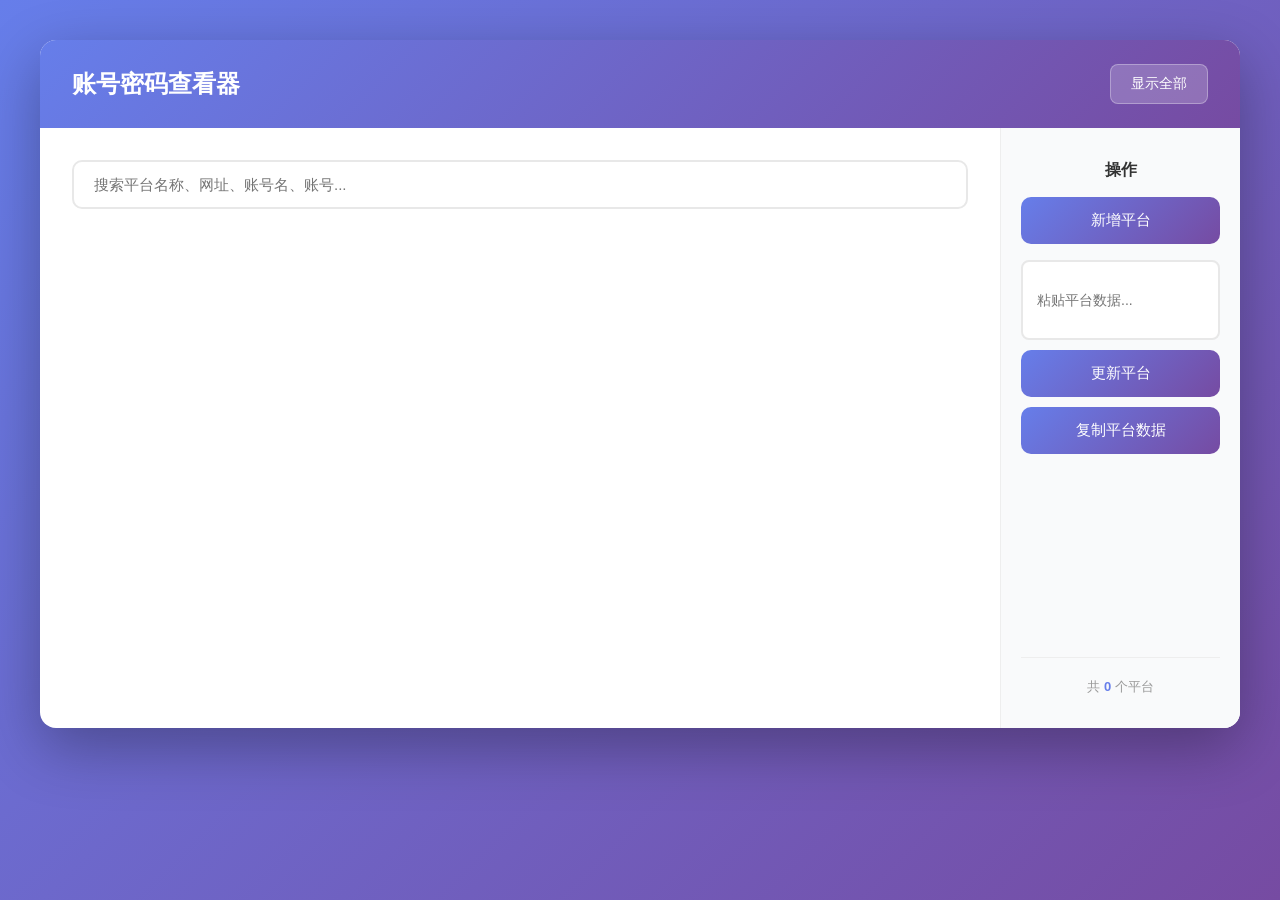
<file: index.html>
<!DOCTYPE html>
<html lang="zh-CN">
<head>
  <meta charset="UTF-8">
  <meta name="viewport" content="width=device-width, initial-scale=1.0">
  <title>账号密码查看器</title>
  <link rel="stylesheet" href="style.css">
</head>
<body>
  <div class="container">
    <div class="header">
      <h1>账号密码查看器</h1>
      <button id="toggleAllBtn" class="toggle-btn">显示全部</button>
    </div>
    
    <div class="main-area">
      <div class="content">
        <div class="search-box">
          <input type="text" id="searchInput" placeholder="搜索平台名称、网址、账号名、账号...">
        </div>
        
        <div id="platformList" class="platform-list"></div>
      </div>
      
      <div class="sidebar">
        <h2>操作</h2>
        <button id="addPlatformBtn" class="edit-btn">新增平台</button>
        <div class="update-section">
          <input type="text" id="platformDataInput" class="platform-data-input" placeholder="粘贴平台数据...">
          <button id="updatePlatformBtn" class="edit-btn">更新平台</button>
          <button id="copyPlatformBtn" class="edit-btn">复制平台数据</button>
        </div>
        <div class="stats">
          <p>共 <strong id="totalCount">0</strong> 个平台</p>
        </div>
      </div>
    </div>
  </div>
  
  <!-- 新增平台弹窗 -->
  <div id="addModal" class="modal">
    <div class="modal-content">
      <div class="modal-header">
        <h2>新增平台</h2>
        <span class="close-btn" data-modal="addModal">&times;</span>
      </div>
      <div class="modal-body">
        <div class="form-group">
          <label>序号（用于排序）</label>
          <input type="number" id="newPlatformSort" placeholder="数字越小越靠前" value="0">
        </div>
        <div class="form-group">
          <label>平台名称</label>
          <input type="text" id="newPlatformName" placeholder="如：GitHub">
        </div>
        <div class="form-group">
          <label>环境列表</label>
          <div id="newEnvFields"></div>
          <div class="env-btn-group">
            <button id="addEnvBtn" class="add-row-btn">+ 添加环境</button>
            <button id="copyEnvBtn" class="add-row-btn">+ 复制添加环境</button>
          </div>
        </div>
      </div>
      <div class="modal-footer">
        <button id="saveNewPlatformBtn" class="save-btn">保存</button>
      </div>
    </div>
  </div>
  
  <!-- 编辑平台弹窗 -->
  <div id="editModal" class="modal">
    <div class="modal-content">
      <div class="modal-header">
        <h2>编辑平台</h2>
        <span class="close-btn" data-modal="editModal">&times;</span>
      </div>
      <div class="modal-body">
        <div class="form-group">
          <label>序号（用于排序）</label>
          <input type="number" id="editPlatformSort">
        </div>
        <div class="form-group">
          <label>平台名称</label>
          <input type="text" id="editPlatformName">
        </div>
        <div class="form-group">
          <label>环境列表</label>
          <div id="editEnvFields"></div>
          <div class="env-btn-group">
            <button id="addEditEnvBtn" class="add-row-btn">+ 添加环境</button>
            <button id="copyEditEnvBtn" class="add-row-btn">+ 复制添加环境</button>
          </div>
        </div>
      </div>
      <div class="modal-footer">
        <button id="saveEditPlatformBtn" class="save-btn">保存</button>
      </div>
    </div>
  </div>

  <script src="config.js"></script>
  <script src="popup.js"></script>
</body>
</html>
</file>
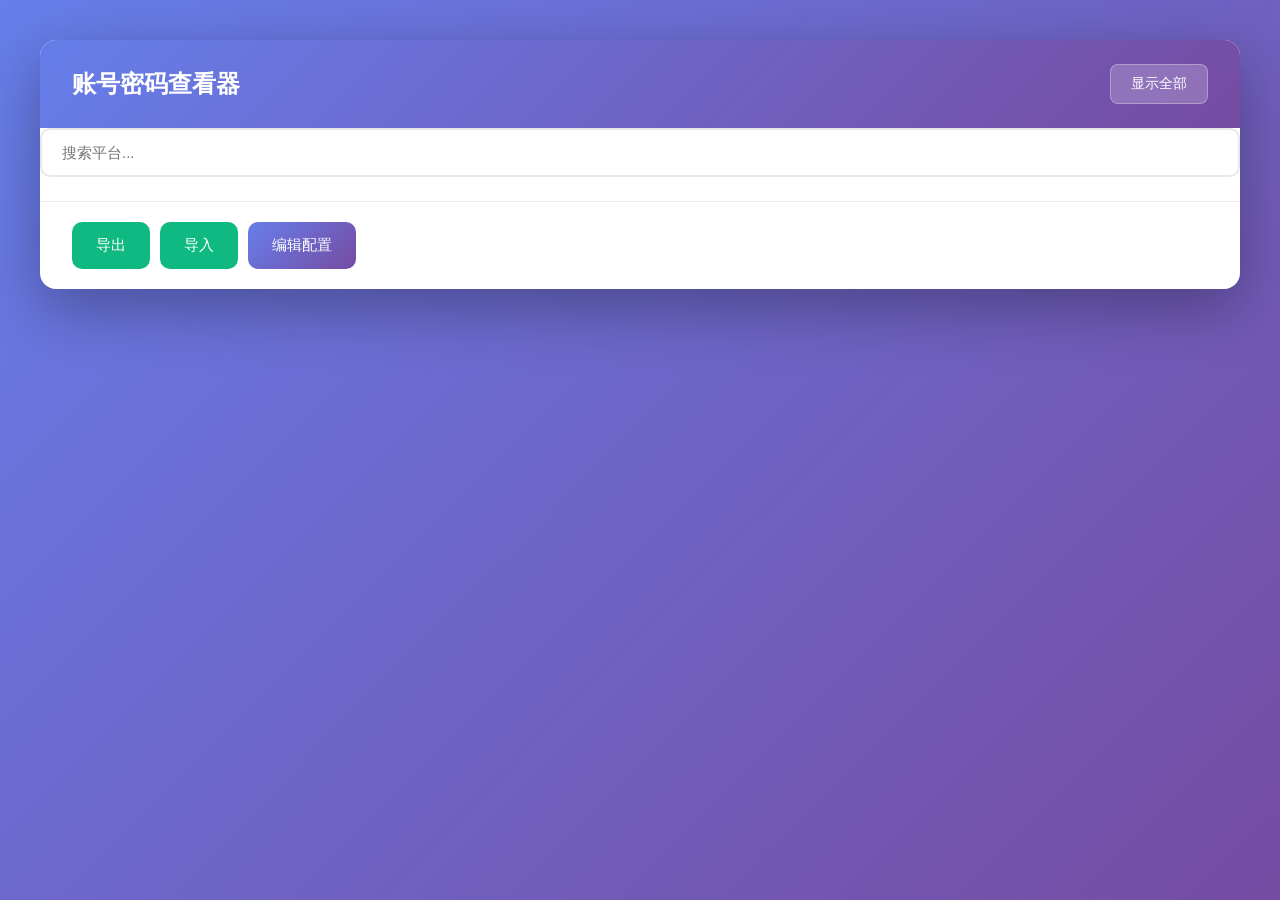
<file: popup.html>
<!DOCTYPE html>
<html lang="zh-CN">
<head>
  <meta charset="UTF-8">
  <meta name="viewport" content="width=device-width, initial-scale=1.0">
  <title>账号密码查看器</title>
  <link rel="stylesheet" href="style.css">
</head>
<body>
  <div class="container">
    <div class="header">
      <h1>账号密码查看器</h1>
      <button id="toggleAllBtn" class="toggle-btn">显示全部</button>
    </div>
    
    <div class="search-box">
      <input type="text" id="searchInput" placeholder="搜索平台...">
    </div>
    
    <div id="platformList" class="platform-list"></div>
    
    <div class="footer">
      <button id="exportBtn" class="edit-btn export-import-btn">导出</button>
      <button id="importBtn" class="edit-btn export-import-btn">导入</button>
      <button id="editConfigBtn" class="edit-btn">编辑配置</button>
      <input type="file" id="importFile" accept=".json" style="display: none;">
    </div>
  </div>
  
  <div id="editModal" class="modal">
    <div class="modal-content">
      <div class="modal-header">
        <h2>编辑平台配置</h2>
        <span class="close-btn">&times;</span>
      </div>
      <div class="modal-body">
        <div id="configList" class="config-list"></div>
        <div class="add-form">
          <h3>添加新平台</h3>
          <input type="text" id="newPlatformName" placeholder="平台名称">
          <input type="text" id="newPlatformUrl" placeholder="网站URL">
          <input type="text" id="newPlatformUsername" placeholder="用户名">
          <input type="text" id="newPlatformPassword" placeholder="密码">
          <button id="addPlatformBtn" class="add-btn">添加</button>
        </div>
        <div class="update-section">
          <input type="text" id="platformDataInput" class="platform-data-input" placeholder="粘贴平台数据...">
          <button id="updatePlatformBtn" class="edit-btn">更新平台</button>
          <button id="copyPlatformBtn" class="edit-btn">复制平台数据</button>
        </div>
      </div>
      </div>
    </div>
  </div>

  <script src="config.js"></script>
  <script src="popup.js"></script>
</body>
</html>
</file>
<file: style.css>
* {
  margin: 0;
  padding: 0;
  box-sizing: border-box;
}

body {
  font-family: -apple-system, BlinkMacSystemFont, 'Segoe UI', Roboto, sans-serif;
  background: linear-gradient(135deg, #667eea 0%, #764ba2 100%);
  min-height: 100vh;
  padding: 40px;
}

.container {
  max-width: 1200px;
  margin: 0 auto;
  background: white;
  border-radius: 16px;
  box-shadow: 0 20px 60px rgba(0,0,0,0.3);
  overflow: hidden;
}

.header {
  display: flex;
  justify-content: space-between;
  align-items: center;
  padding: 24px 32px;
  background: linear-gradient(135deg, #667eea 0%, #764ba2 100%);
  color: white;
}

.header h1 {
  font-size: 24px;
  font-weight: 600;
}

.toggle-btn {
  padding: 10px 20px;
  font-size: 14px;
  background: rgba(255,255,255,0.2);
  color: white;
  border: 1px solid rgba(255,255,255,0.3);
  border-radius: 8px;
  cursor: pointer;
  transition: all 0.3s;
}

.toggle-btn:hover {
  background: rgba(255,255,255,0.3);
}

.main-area {
  display: flex;
  min-height: 600px;
}

.content {
  flex: 1;
  padding: 32px;
}

.search-box {
  margin-bottom: 24px;
}

.search-box input {
  width: 100%;
  padding: 14px 20px;
  border: 2px solid #e8e8e8;
  border-radius: 10px;
  font-size: 15px;
  transition: border-color 0.3s;
}

.search-box input:focus {
  outline: none;
  border-color: #667eea;
}

.platform-list {
  display: grid;
  grid-template-columns: repeat(auto-fill, minmax(380px, 1fr));
  gap: 20px;
  max-height: 600px;
  overflow-y: auto;
  padding-right: 8px;
}

.platform-list::-webkit-scrollbar {
  width: 6px;
}

.platform-list::-webkit-scrollbar-track {
  background: #f1f1f1;
  border-radius: 3px;
}

.platform-list::-webkit-scrollbar-thumb {
  background: #ccc;
  border-radius: 3px;
}

.platform-item {
  background: white;
  border: 1px solid #eee;
  border-radius: 12px;
  padding: 20px;
  transition: all 0.3s;
}

.platform-item:hover {
  box-shadow: 0 8px 24px rgba(0,0,0,0.1);
  transform: translateY(-2px);
}

.platform-header {
  display: flex;
  justify-content: space-between;
  align-items: center;
  margin-bottom: 16px;
  padding-bottom: 12px;
  border-bottom: 1px solid #f0f0f0;
  gap: 12px;
}

.platform-info {
  display: flex;
  align-items: center;
  min-width: 0;
  flex: 1;
  gap: 8px;
}

.collapse-icon {
  cursor: pointer;
  font-size: 12px;
  color: #666;
  user-select: none;
  padding: 4px;
}

.platform-icon {
  width: 44px;
  height: 44px;
  border-radius: 10px;
  margin-right: 14px;
  object-fit: contain;
  flex-shrink: 0;
}

.platform-details {
  min-width: 0;
  flex: 1;
}

.platform-name {
  font-size: 17px;
  font-weight: 600;
  color: #333;
  margin-bottom: 4px;
  white-space: nowrap;
  overflow: hidden;
  text-overflow: ellipsis;
}

.platform-url {
  font-size: 13px;
  color: #999;
  white-space: nowrap;
  overflow: hidden;
  text-overflow: ellipsis;
}

.clickable {
  cursor: pointer;
}

.clickable:hover {
  color: #667eea;
}

.platform-actions {
  display: flex;
  gap: 8px;
}

.edit-platform-btn {
  padding: 6px 14px;
  font-size: 12px;
  background: #f3f4f6;
  color: #666;
  border: 1px solid #e5e7eb;
  border-radius: 6px;
  cursor: pointer;
  transition: all 0.2s;
}

.edit-platform-btn:hover {
  background: #e5e7eb;
  color: #333;
}

.delete-platform-btn {
  padding: 6px 14px;
  font-size: 12px;
  background: #fee2e2;
  color: #ef4444;
  border: 1px solid #fecaca;
  border-radius: 6px;
  cursor: pointer;
  transition: all 0.2s;
}

.delete-platform-btn:hover {
  background: #fecaca;
}

.account-info {
  display: flex;
  flex-direction: column;
  gap: 12px;
  overflow-y: auto;
  max-height: 440px;
}

.account-info.collapsed {
  display: none;
}

.account-card {
  background: #f8fafc;
  border-radius: 10px;
  padding: 14px;
  border: 1px solid #e8e8e8;
}

.account-header {
  display: flex;
  justify-content: space-between;
  align-items: center;
  margin-bottom: 12px;
  padding-bottom: 8px;
  border-bottom: 1px solid #e8e8e8;
}

.account-label {
  font-size: 13px;
  font-weight: 600;
  color: #667eea;
}

.account-actions {
  display: flex;
  gap: 6px;
}

.account-body {
  display: flex;
  flex-direction: column;
  gap: 10px;
}

.field {
  display: flex;
  align-items: center;
}

.field label {
  width: 45px;
  font-size: 12px;
  color: #666;
  font-weight: 500;
  flex-shrink: 0;
}

.field .value {
  flex: 1;
  display: flex;
  align-items: center;
  gap: 8px;
}

.field .value span {
  flex: 1;
  font-size: 14px;
  color: #333;
  font-family: 'Consolas', 'Monaco', monospace;
  word-break: break-all;
}

.field .value .hidden {
  letter-spacing: 3px;
  color: #999;
}

.copy-btn, .toggle-pwd-btn, .copy-all-btn {
  padding: 5px 10px;
  font-size: 11px;
  border: none;
  border-radius: 5px;
  cursor: pointer;
  white-space: nowrap;
  transition: all 0.2s;
}

.copy-btn {
  background: #10b981;
  color: white;
}

.copy-btn:hover {
  background: #059669;
}

.copy-all-btn {
  background: #3b82f6;
  color: white;
}

.copy-all-btn:hover {
  background: #2563eb;
}

.copy-btn.copied, .copy-all-btn.copied {
  background: #22c55e;
}

.toggle-pwd-btn {
  background: #6b7280;
  color: white;
}

.toggle-pwd-btn:hover {
  background: #4b5563;
}

.sidebar {
  width: 240px;
  background: #f9fafb;
  padding: 32px 20px;
  border-left: 1px solid #eee;
  display: flex;
  flex-direction: column;
}

.sidebar h2 {
  font-size: 16px;
  color: #333;
  margin-bottom: 16px;
  text-align: center;
}

.edit-btn {
  padding: 14px 24px;
  background: linear-gradient(135deg, #667eea 0%, #764ba2 100%);
  color: white;
  border: none;
  border-radius: 10px;
  cursor: pointer;
  font-size: 15px;
  font-weight: 500;
  transition: all 0.3s;
}

.edit-btn:hover {
  transform: translateY(-2px);
  box-shadow: 0 6px 20px rgba(102,126,234,0.4);
}

.export-import-btn {
  background: #10b981;
}

.export-import-btn:hover {
  box-shadow: 0 6px 20px rgba(16,185,129,0.4);
}

.stats {
  margin-top: auto;
  padding-top: 20px;
  border-top: 1px solid #eee;
  text-align: center;
}

.stats p {
  font-size: 13px;
  color: #999;
}

.stats strong {
  color: #667eea;
}

.footer {
  display: flex;
  gap: 10px;
  padding: 20px 32px;
  border-top: 1px solid #eee;
}

.modal {
  display: none;
  position: fixed;
  top: 0;
  left: 0;
  width: 100%;
  height: 100%;
  background: rgba(0,0,0,0.6);
  z-index: 1000;
  backdrop-filter: blur(4px);
}

.modal-content {
  position: absolute;
  top: 50%;
  left: 50%;
  transform: translate(-50%, -50%);
  background: white;
  border-radius: 16px;
  width: 90%;
  max-width: 700px;
  max-height: 80vh;
  /* overflow-y: auto; */
  display: flex;
  flex-direction: column;
}

.modal-header {
  display: flex;
  justify-content: space-between;
  align-items: center;
  padding: 20px 24px;
  border-bottom: 1px solid #eee;
}

.modal-header h2 {
  font-size: 18px;
  color: #333;
}

.close-btn {
  font-size: 28px;
  cursor: pointer;
  color: #999;
  line-height: 1;
}

.close-btn:hover {
  color: #333;
}

.modal-body {
  padding: 24px;
  overflow-y: auto;
  flex: 1;
}

.modal-footer {
  padding: 16px 24px;
  border-top: 1px solid #eee;
  display: flex;
  justify-content: flex-end;
}

.form-group {
  margin-bottom: 20px;
}

.form-group label {
  display: block;
  font-size: 14px;
  font-weight: 500;
  color: #333;
  margin-bottom: 8px;
}

.form-group input {
  width: 100%;
  padding: 12px 16px;
  border: 2px solid #e8e8e8;
  border-radius: 8px;
  font-size: 14px;
  transition: border-color 0.3s;
}

.form-group input:focus {
  outline: none;
  border-color: #667eea;
}

#newAccountFields, #editAccountFields {
  margin-bottom: 12px;
}

.account-row {
  display: flex;
  gap: 10px;
  margin-bottom: 10px;
  align-items: center;
}

.account-row input {
  padding: 10px 14px;
  border: 2px solid #e8e8e8;
  border-radius: 8px;
  font-size: 14px;
  flex: 1;
}

.account-row input:focus {
  outline: none;
  border-color: #667eea;
}

.account-row .remove-row-btn {
  flex-shrink: 0;
}

.remove-row-btn {
  width: 32px;
  height: 32px;
  border: none;
  border-radius: 6px;
  background: #fee2e2;
  color: #ef4444;
  font-size: 18px;
  cursor: pointer;
  transition: all 0.2s;
}

.remove-row-btn:hover {
  background: #fecaca;
}

.add-row-btn {
  padding: 8px 16px;
  background: #f3f4f6;
  color: #666;
  border: 1px dashed #ccc;
  border-radius: 8px;
  cursor: pointer;
  font-size: 13px;
  transition: all 0.2s;
}

.add-row-btn:hover {
  background: #e5e7eb;
  color: #333;
}

.env-btn-group {
  display: flex;
  gap: 10px;
}

.env-btn-group .add-row-btn {
  flex: 1;
}

.save-btn {
  width: 100%;
  padding: 14px 24px;
  background: linear-gradient(135deg, #667eea 0%, #764ba2 100%);
  color: white;
  border: none;
  border-radius: 10px;
  cursor: pointer;
  font-size: 15px;
  font-weight: 500;
  transition: all 0.3s;
  margin-top: 20px;
}

.save-btn:hover {
  transform: translateY(-2px);
  box-shadow: 0 6px 20px rgba(102,126,234,0.4);
}

.copy-section {
  margin-top: 20px;
  margin-bottom: 16px;
}

.update-section {
  display: flex;
  flex-direction: column;
  gap: 10px;
  margin-top: 16px;
}

.platform-data-input {
  width: 100%;
  height: 80px;
  padding: 10px 14px;
  border: 2px solid #e8e8e8;
  border-radius: 8px;
  font-size: 14px;
  resize: vertical;
  box-sizing: border-box;
}

.platform-data-input:focus {
  outline: none;
  border-color: #667eea;
}

.env-row {
  border: 2px solid #e8e8e8;
  border-radius: 10px;
  padding: 16px;
  margin-bottom: 12px;
  background: #fafafa;
}

.env-header {
  display: flex;
  justify-content: space-between;
  align-items: center;
  margin-bottom: 12px;
}

.env-name-input {
  flex: 1;
  padding: 10px 14px;
  border: 2px solid #e8e8e8;
  border-radius: 8px;
  font-size: 14px;
}

.env-name-input:focus {
  outline: none;
  border-color: #667eea;
}

.remove-env-btn {
  padding: 8px 12px;
  background: #fee2e2;
  color: #ef4444;
  border: none;
  border-radius: 6px;
  font-size: 12px;
  cursor: pointer;
  margin-left: 10px;
}

.remove-env-btn:hover {
  background: #fecaca;
}

.env-body {
  display: flex;
  flex-direction: column;
  gap: 10px;
}

.env-url-input, .env-icon-input {
  padding: 10px 14px;
  border: 2px solid #e8e8e8;
  border-radius: 8px;
  font-size: 14px;
}

.env-url-input:focus, .env-icon-input:focus {
  outline: none;
  border-color: #667eea;
}

.account-list {
  margin-top: 10px;
}

.env-row .account-row {
  background: white;
  padding: 10px;
  border-radius: 8px;
  border: 1px solid #e8e8e8;
}

.add-account-btn {
  margin-top: 10px;
  padding: 8px 16px;
  background: #f3f4f6;
  color: #666;
  border: none;
  border-radius: 6px;
  font-size: 13px;
  cursor: pointer;
}

.add-account-btn:hover {
  background: #e5e7eb;
}

.platform-name-row {
  display: flex;
  align-items: center;
  gap: 10px;
}

.env-select {
  padding: 4px 8px;
  border: 1px solid #e8e8e8;
  border-radius: 4px;
  font-size: 12px;
  background: #f3f4f6;
  cursor: pointer;
}
</file>
